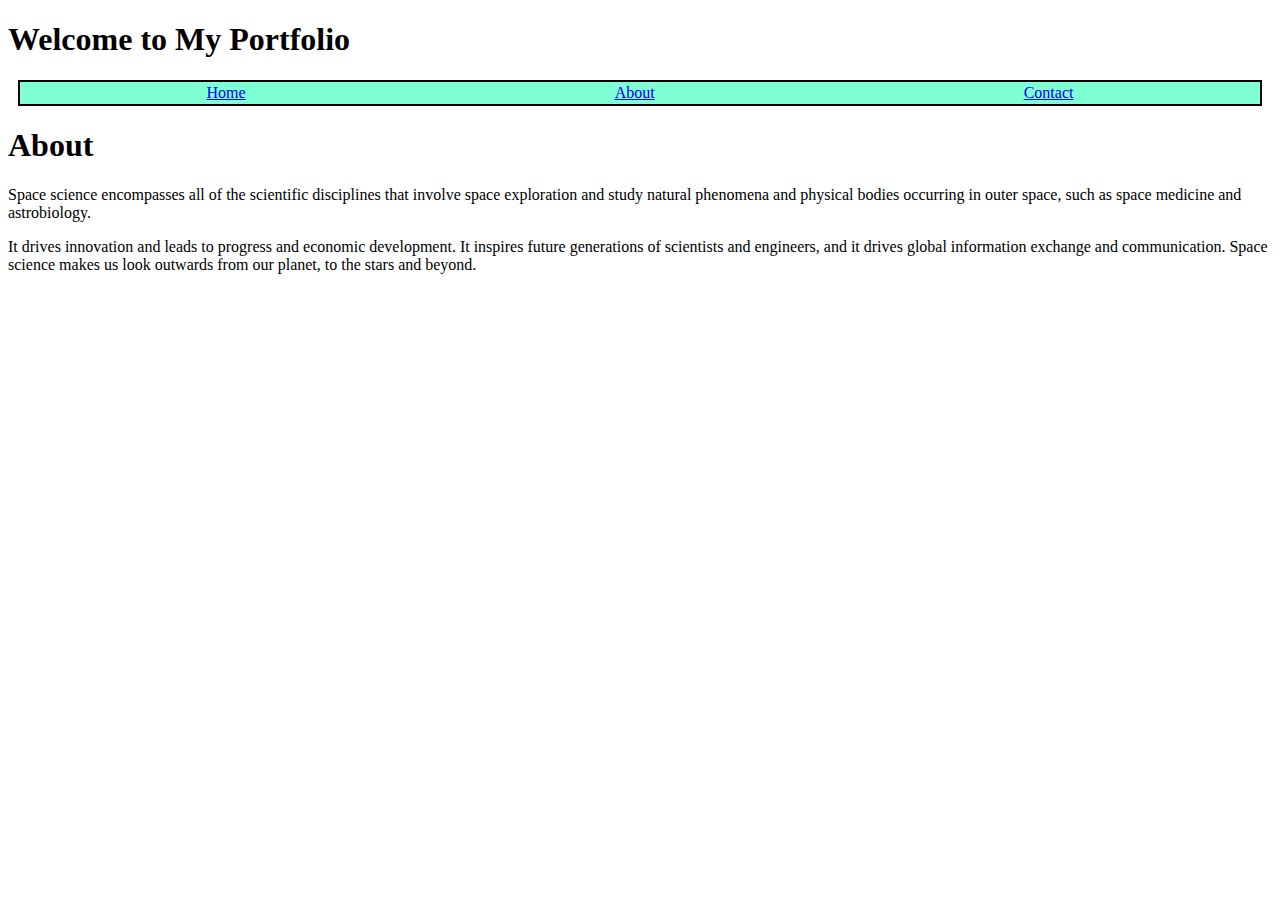
<file: about.html>
<!DOCTYPE html>
<html lang="en">
<head>
    <meta charset="UTF-8">
    <meta http-equiv="X-UA-Compatible" content="IE=edge">
    <meta name="viewport" content="width=device-width, initial-scale=1.0">
    <title>About</title>
    <link rel="stylesheet" href="style.css">
</head>
<body>
    <header>
        <h1>
                Welcome to My Portfolio
        </h1>
    </header>
    
    <div class="navbar">
    <div>
        <a href="./index.html">Home</a>
    </div>
    <div>
        <a href="./about.html">About</a>
    </div>
    <div>
        <a href="./contact.html"> Contact</a>
    </div>
    </div>
    <div><h1>About</h1></div>
    <p>
        Space science encompasses all of the scientific disciplines that involve space exploration and study natural phenomena and physical bodies occurring in outer space, such as space medicine and astrobiology.
    </p>
    <p>
        It drives innovation and leads to progress and economic development. It inspires future generations of scientists and engineers, and it drives global information exchange and communication. Space science makes us look outwards from our planet, to the stars and beyond.
    </p>
</body>
</html>
</file>
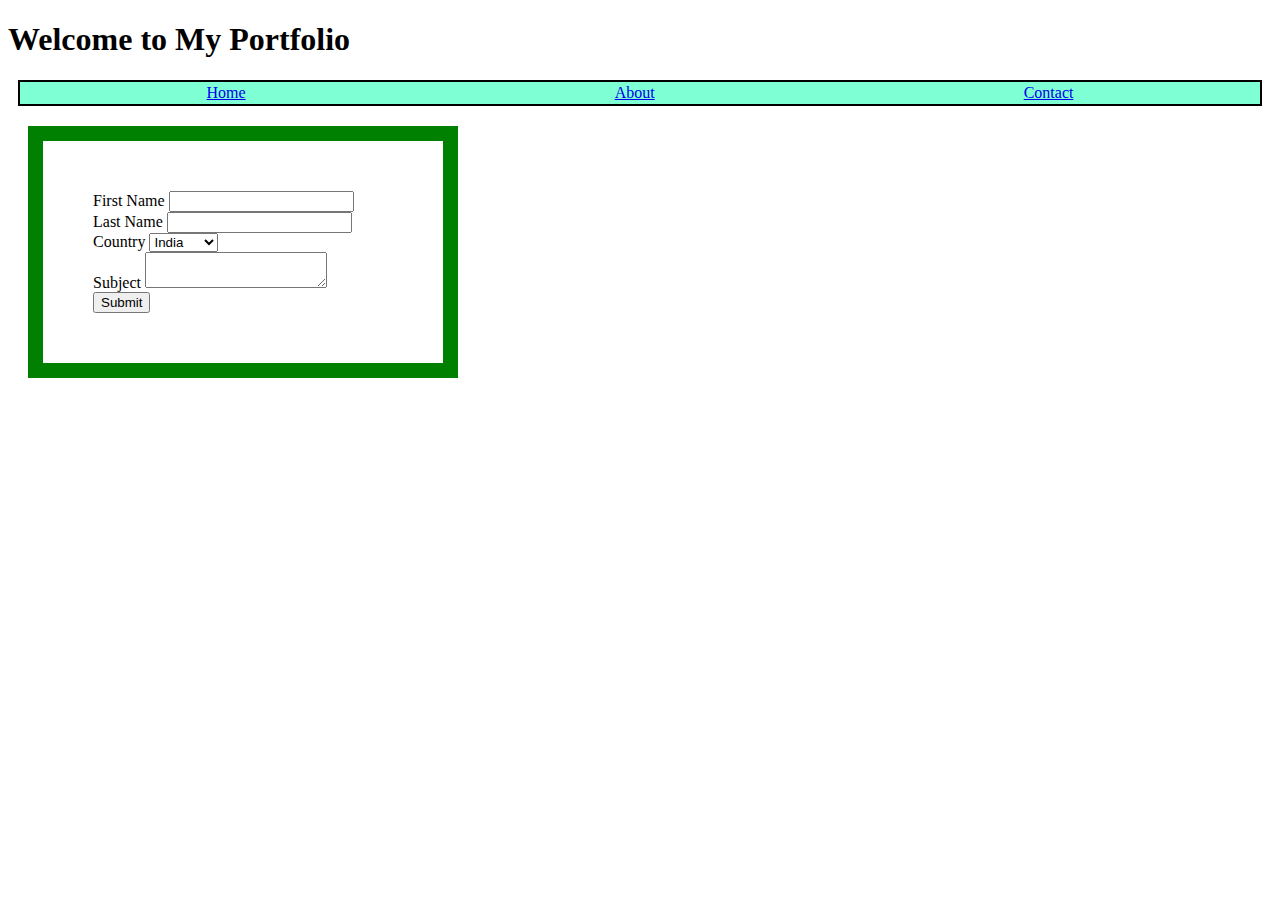
<file: contact.html>
<!DOCTYPE html>
<html lang="en">
<head>
    <meta charset="UTF-8">
    <meta http-equiv="X-UA-Compatible" content="IE=edge">
    <meta name="viewport" content="width=device-width, initial-scale=1.0">
    <title>Contact</title>
    <link rel="stylesheet" href="style.css">
</head>
<body>
    <header>
        <h1>
                Welcome to My Portfolio
        </h1>
    </header>
    
    <div class="navbar">
    <div>
        <a href="./index.html">Home</a>
    </div>
    <div>
        <a href="./about.html">About</a>
    </div>
    <div>
        <a href="./contact.html"> Contact</a>
    </div>
    </div>
    <div class="contact">
          <label for="fname">First Name</label>
          <input type="text" id="fname" name="firstname">
        <br>
          <label for="lname">Last Name</label>
          <input type="text" id="lname" name="lastname">
      <br>
          <label for="country">Country</label>
          <select id="country" name="country">
            <option value="India">India</option>
            <option value="canada">Canada</option>
            <option value="usa">USA</option>
            <option value="Ukrain">Ukrain</option>
          </select>
          <br>
      
          <label for="subject">Subject</label>
          <textarea id="subject" name="subject"></textarea>
          <br>
          <input type="submit" value="Submit">
      
        </form>
      </div>
    <div class="map">
        <iframe src="https://www.google.com/maps/embed?pb=!1m18!1m12!1m3!1d3937.382592487071!2d76.61241091462948!3d9.299326787257277!2m3!1f0!2f0!3f0!3m2!1i1024!2i768!4f13.1!3m3!1m2!1s0x3b0622984cfaf3af%3A0xd0320f890b6fca5!2sProvidence%20College%20of%20Engineering%20%26%20School%20of%20Business%2C%20Chengannur!5e0!3m2!1sen!2sin!4v1677484493873!5m2!1sen!2sin" width="400" height="300" style="border:0;" allowfullscreen="" loading="lazy" referrerpolicy="no-referrer-when-downgrade"></iframe>
    </div>
</body>
</html>
</file>
<file: style.css>
.navbar{
    border: 2px solid black;
    display: flex;
    margin: 10px;
    padding: 2px;
    justify-content: space-around;
    background-color: aquamarine;
    align-items: center;
}
.navbar a:hover {
    text-decoration-color: red;
}
div2{
    display: contents;
    justify-content: center;
}    
p{
    text-align-last: left;
}

.pic{
    display: flex;
    justify-content: center;
}
.map{
    margin-top: 2%;
    display: flex;
    justify-content: center;
}
title{
    display: contents;
    justify-content: center;
}

.contact
{
    width: 300px;
    border: 15px solid green;
    padding: 50px;
    margin: 20px;
}
</file>
